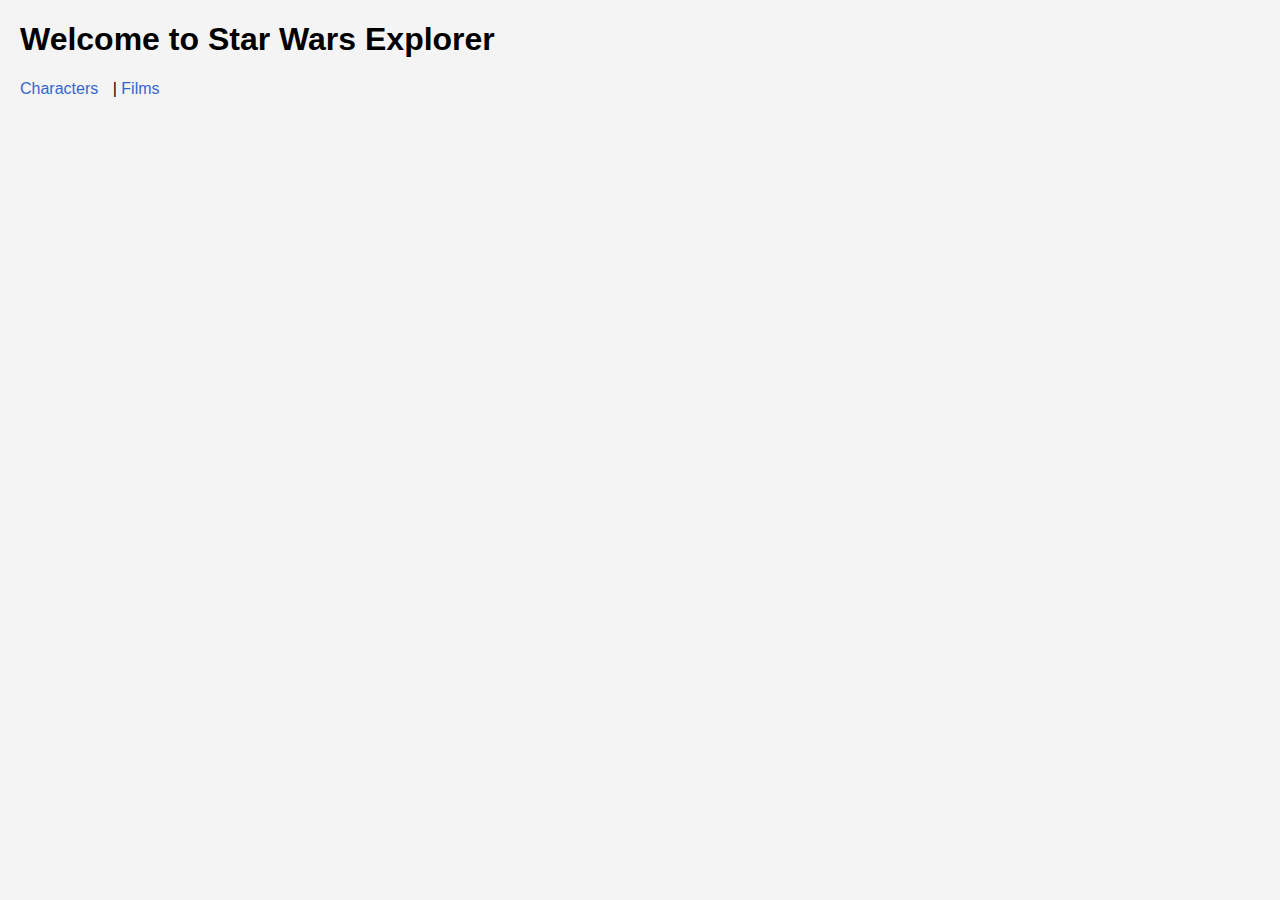
<file: index.html>
<!DOCTYPE html>
<html lang="en">
<head>
  <meta charset="UTF-8" />
  <meta name="viewport" content="width=device-width, initial-scale=1.0"/>
  <title>Star Wars Explorer</title>
  <link rel="stylesheet" href="style.css">
</head>
<body>
  <h1>Welcome to Star Wars Explorer</h1>
  <nav>
    <a href="./pages/characters.html">Characters</a> |
    <a href="./pages/films.html">Films</a>
  </nav>
</body>
</html>
</file>
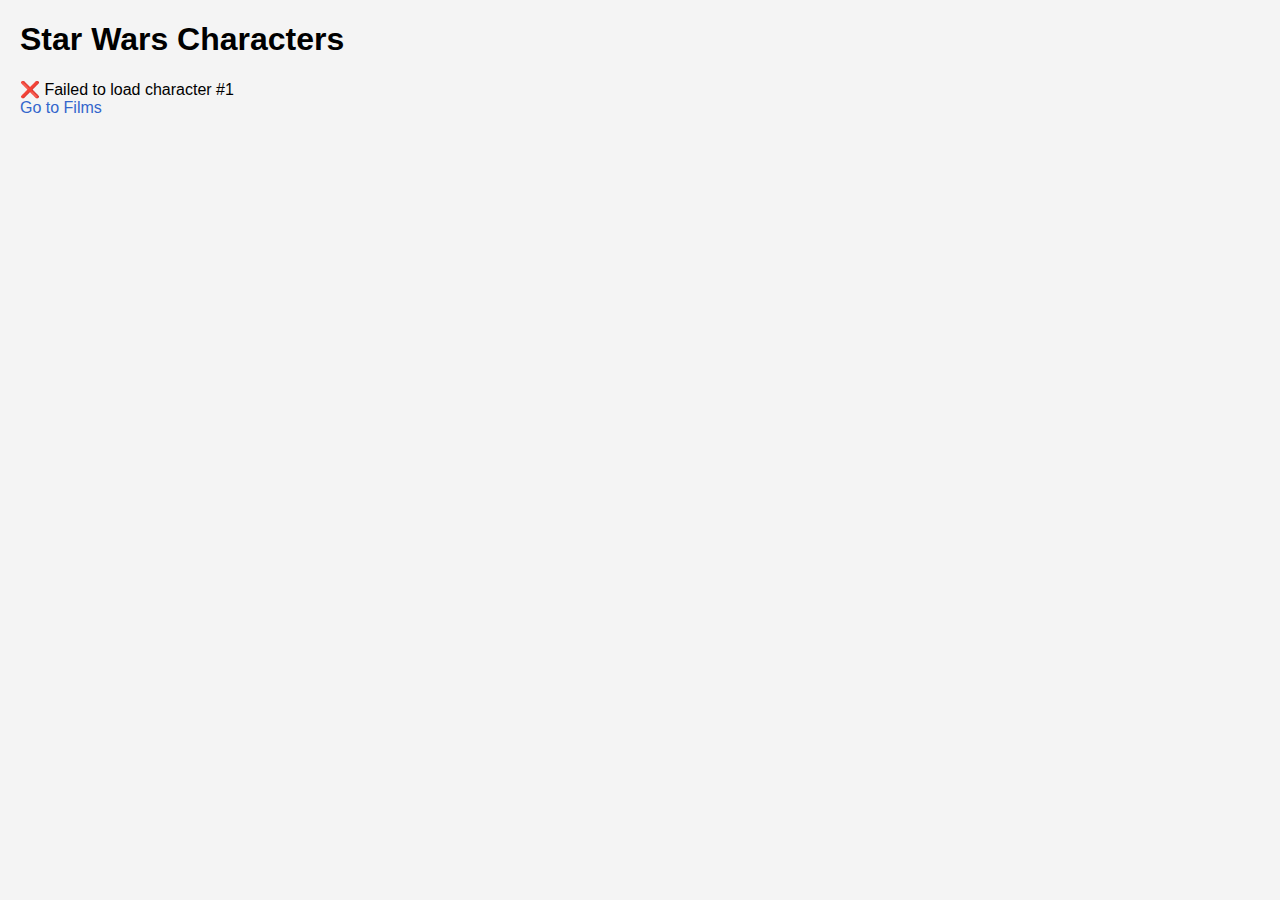
<file: pages/characters.html>
<!DOCTYPE html>
<html lang="en">
<head>
  <meta charset="UTF-8" />
  <meta name="viewport" content="width=device-width, initial-scale=1.0"/>
  <title>Characters</title>
  <link rel="stylesheet" href="../style.css">
</head>
<body>
  <h1>Star Wars Characters</h1>
  <div id="characters"></div>
  <a href="films.html">Go to Films</a>

  <script>
    // 1) Grab your container
    const container = document.getElementById("characters");

    // 2) Fetch a single character (UID=1) — per the LinkedIn example:
    //    fetch('https://swapi.co/api/people/1/') :contentReference[oaicite:0]{index=0}
    fetch("https://www.swapi.tech/api/people/1")
      .then(resp => {
        if (!resp.ok) throw new Error(`HTTP ${resp.status}`);
        return resp.json();
      })
      .then(data => {
        // swapi.tech wraps the object under data.result.properties
        const p = data.result.properties;
        container.innerHTML = `
          <h3>${p.name}</h3>
          <p><strong>Height:</strong> ${p.height} cm</p>
          <p><strong>Mass:</strong> ${p.mass} kg</p>
          <p><strong>Gender:</strong> ${p.gender}</p>
        `;
      })
      .catch(err => {
        console.error("Fetch error:", err);
        container.textContent = "❌ Failed to load character #1";
      });
  </script>
</body>
</file>
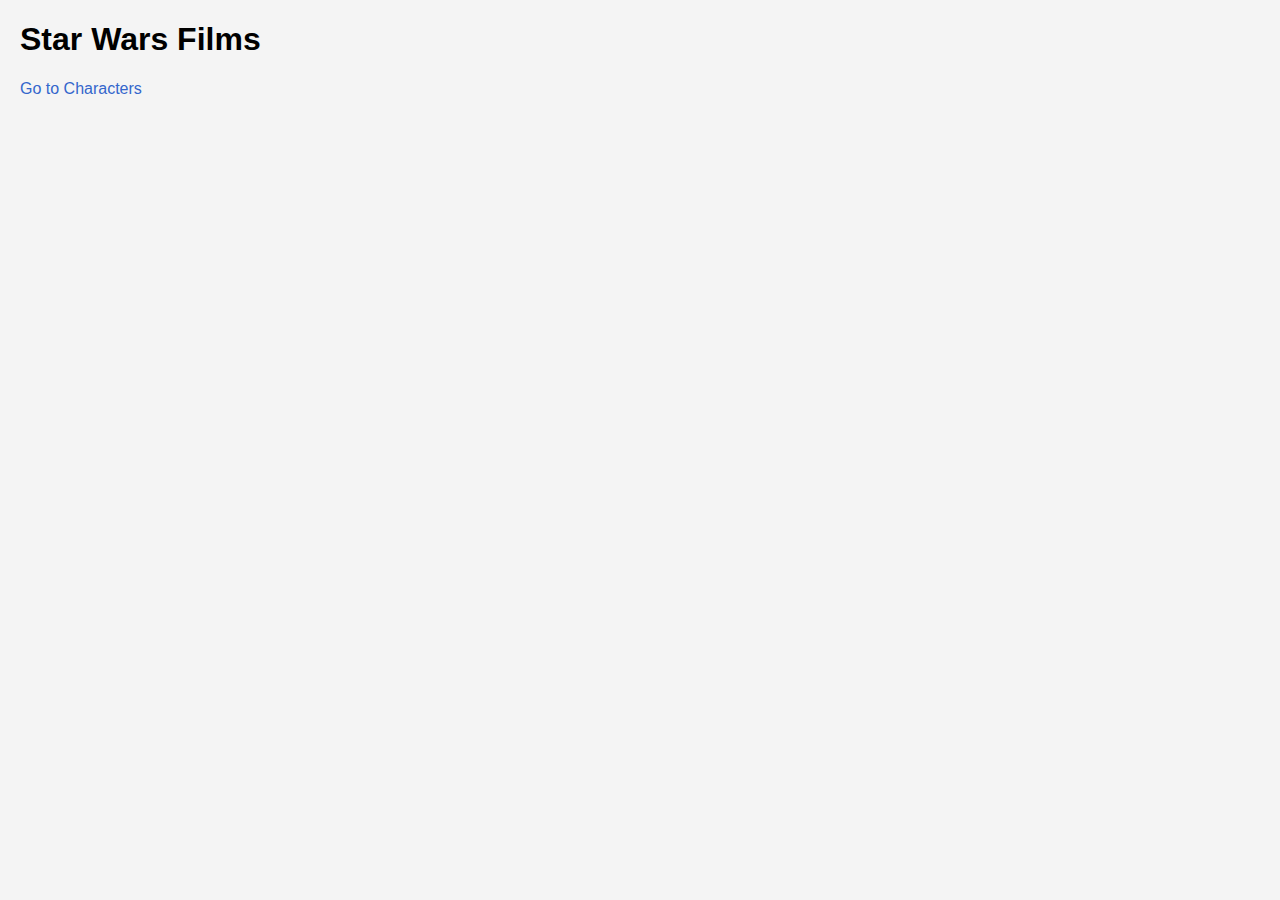
<file: pages/films.html>
<!DOCTYPE html>
<html lang="en">
<head>
  <meta charset="UTF-8" />
  <meta name="viewport" content="width=device-width, initial-scale=1.0"/>
  <title>Films</title>
  <link rel="stylesheet" href="../style.css">
</head>
<body>
  <h1>Star Wars Films</h1>
  <div id="films"></div>
  <a href="characters.html">Go to Characters</a>
  <script src="../script.js"></script>
</body>
</html>
</file>
<file: style.css>
body {
  font-family: Arial, sans-serif;
  margin: 20px;
  background-color: #f4f4f4;
}
a {
  text-decoration: none;
  margin-right: 10px;
  color: #3366cc;
}
</file>
